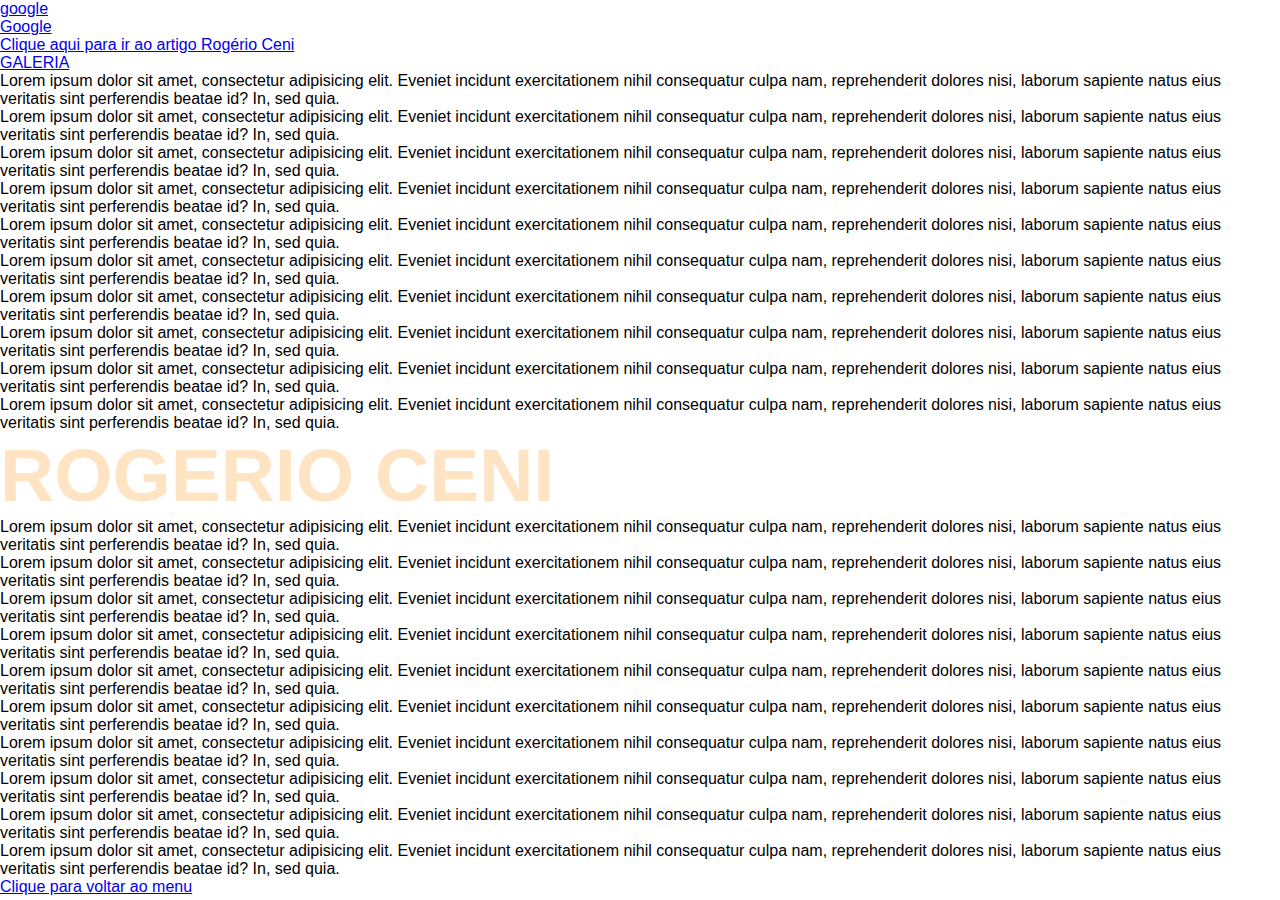
<file: index.html>
<!DOCTYPE html>
<html lang="en">
<head>
    <meta charset="UTF-8">
    <meta http-equiv="X-UA-Compatible" content="IE=edge">
    <meta name="viewport" content="width=device-width, initial-scale=1.0">
    <title></title>

<link rel="stylesheet" href="css/style.css">

</head>
<body>
   
    <!-- Link direto -->
   
<nav id="menu">

    <a href="https://google.com">
        google
    </a>

<br>
<!-- link para abrir em outra aba -->

<a href="https://google.com" target="_blank">
Google</a>
<br>

<a href="#rogerio">Clique aqui para ir ao artigo Rogério Ceni</a> 
<br>
<a href="pg/galeria.html">
    GALERIA
</a>

</nav>

<p class="textos1">Lorem ipsum dolor sit amet, consectetur adipisicing elit. Eveniet incidunt exercitationem nihil consequatur culpa nam, reprehenderit dolores nisi, laborum sapiente natus eius veritatis sint perferendis beatae id? In, sed quia.</p>
<p>Lorem ipsum dolor sit amet, consectetur adipisicing elit. Eveniet incidunt exercitationem nihil consequatur culpa nam, reprehenderit dolores nisi, laborum sapiente natus eius veritatis sint perferendis beatae id? In, sed quia.</p>
<p>Lorem ipsum dolor sit amet, consectetur adipisicing elit. Eveniet incidunt exercitationem nihil consequatur culpa nam, reprehenderit dolores nisi, laborum sapiente natus eius veritatis sint perferendis beatae id? In, sed quia.</p>
<p>Lorem ipsum dolor sit amet, consectetur adipisicing elit. Eveniet incidunt exercitationem nihil consequatur culpa nam, reprehenderit dolores nisi, laborum sapiente natus eius veritatis sint perferendis beatae id? In, sed quia.</p>
<p>Lorem ipsum dolor sit amet, consectetur adipisicing elit. Eveniet incidunt exercitationem nihil consequatur culpa nam, reprehenderit dolores nisi, laborum sapiente natus eius veritatis sint perferendis beatae id? In, sed quia.</p>
<p>Lorem ipsum dolor sit amet, consectetur adipisicing elit. Eveniet incidunt exercitationem nihil consequatur culpa nam, reprehenderit dolores nisi, laborum sapiente natus eius veritatis sint perferendis beatae id? In, sed quia.</p>
<p>Lorem ipsum dolor sit amet, consectetur adipisicing elit. Eveniet incidunt exercitationem nihil consequatur culpa nam, reprehenderit dolores nisi, laborum sapiente natus eius veritatis sint perferendis beatae id? In, sed quia.</p>
<p>Lorem ipsum dolor sit amet, consectetur adipisicing elit. Eveniet incidunt exercitationem nihil consequatur culpa nam, reprehenderit dolores nisi, laborum sapiente natus eius veritatis sint perferendis beatae id? In, sed quia.</p>
<p>Lorem ipsum dolor sit amet, consectetur adipisicing elit. Eveniet incidunt exercitationem nihil consequatur culpa nam, reprehenderit dolores nisi, laborum sapiente natus eius veritatis sint perferendis beatae id? In, sed quia.</p>
<p>Lorem ipsum dolor sit amet, consectetur adipisicing elit. Eveniet incidunt exercitationem nihil consequatur culpa nam, reprehenderit dolores nisi, laborum sapiente natus eius veritatis sint perferendis beatae id? In, sed quia.</p>

<h1 id="rogerio" class="h1">ROGERIO CENI </h1>

<p>Lorem ipsum dolor sit amet, consectetur adipisicing elit. Eveniet incidunt exercitationem nihil consequatur culpa nam, reprehenderit dolores nisi, laborum sapiente natus eius veritatis sint perferendis beatae id? In, sed quia.</p>
<p>Lorem ipsum dolor sit amet, consectetur adipisicing elit. Eveniet incidunt exercitationem nihil consequatur culpa nam, reprehenderit dolores nisi, laborum sapiente natus eius veritatis sint perferendis beatae id? In, sed quia.</p>
<p>Lorem ipsum dolor sit amet, consectetur adipisicing elit. Eveniet incidunt exercitationem nihil consequatur culpa nam, reprehenderit dolores nisi, laborum sapiente natus eius veritatis sint perferendis beatae id? In, sed quia.</p>
<p>Lorem ipsum dolor sit amet, consectetur adipisicing elit. Eveniet incidunt exercitationem nihil consequatur culpa nam, reprehenderit dolores nisi, laborum sapiente natus eius veritatis sint perferendis beatae id? In, sed quia.</p>
<p>Lorem ipsum dolor sit amet, consectetur adipisicing elit. Eveniet incidunt exercitationem nihil consequatur culpa nam, reprehenderit dolores nisi, laborum sapiente natus eius veritatis sint perferendis beatae id? In, sed quia.</p>
<p>Lorem ipsum dolor sit amet, consectetur adipisicing elit. Eveniet incidunt exercitationem nihil consequatur culpa nam, reprehenderit dolores nisi, laborum sapiente natus eius veritatis sint perferendis beatae id? In, sed quia.</p>
<p>Lorem ipsum dolor sit amet, consectetur adipisicing elit. Eveniet incidunt exercitationem nihil consequatur culpa nam, reprehenderit dolores nisi, laborum sapiente natus eius veritatis sint perferendis beatae id? In, sed quia.</p>
<p>Lorem ipsum dolor sit amet, consectetur adipisicing elit. Eveniet incidunt exercitationem nihil consequatur culpa nam, reprehenderit dolores nisi, laborum sapiente natus eius veritatis sint perferendis beatae id? In, sed quia.</p>
<p>Lorem ipsum dolor sit amet, consectetur adipisicing elit. Eveniet incidunt exercitationem nihil consequatur culpa nam, reprehenderit dolores nisi, laborum sapiente natus eius veritatis sint perferendis beatae id? In, sed quia.</p>
<p>Lorem ipsum dolor sit amet, consectetur adipisicing elit. Eveniet incidunt exercitationem nihil consequatur culpa nam, reprehenderit dolores nisi, laborum sapiente natus eius veritatis sint perferendis beatae id? In, sed quia.</p>

<a href="#menu">Clique para voltar ao menu</a>
</body>
</html>
</file>
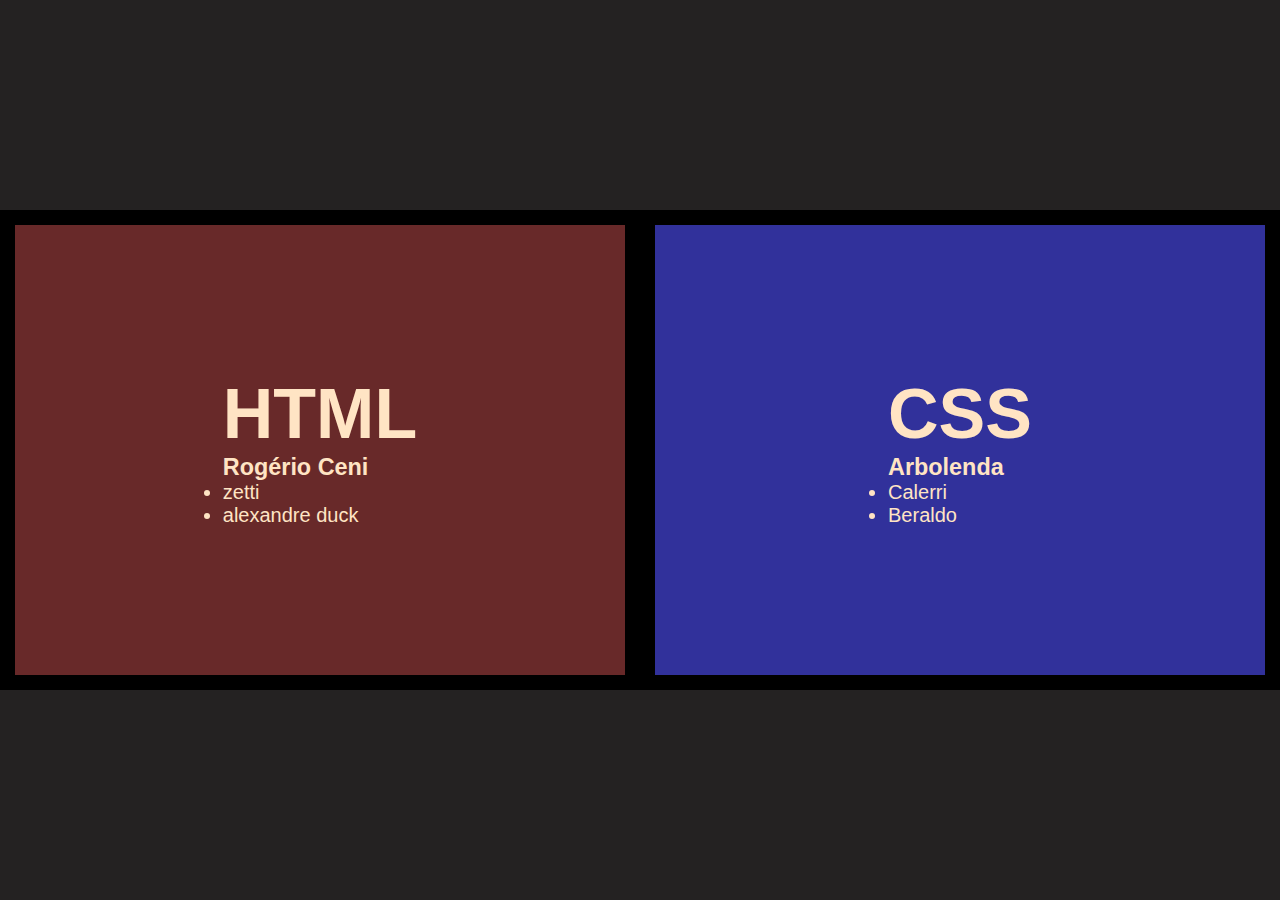
<file: pg/contato.html>
<!DOCTYPE html>
<html lang="en">

<head>
    <meta charset="UTF-8">
    <meta http-equiv="X-UA-Compatible" content="IE=edge">
    <meta name="viewport" content="width=device-width, initial-scale=1.0">
    <title>Aula03exercício</title>
    <link rel="stylesheet" href="../css/style.css">

</head>

<body>


    <div id="ex2">
        <div id="html">
            <section>
                <h2>HTML</h2>
                <h3>Rogério Ceni</h3>
                <ul>
                    <li>zetti</li>
                    <li>alexandre duck</li>
                </ul>
        </section>
        </div>
        <div id="css">
            <section>
            <h2>CSS</h2>
            <h3>Arbolenda</h3>
            <ul>
                <li>Calerri</li>
                <li>Beraldo</li>
            </ul>
        </section>
        </div>
    </div>

</body>

</html>
</file>
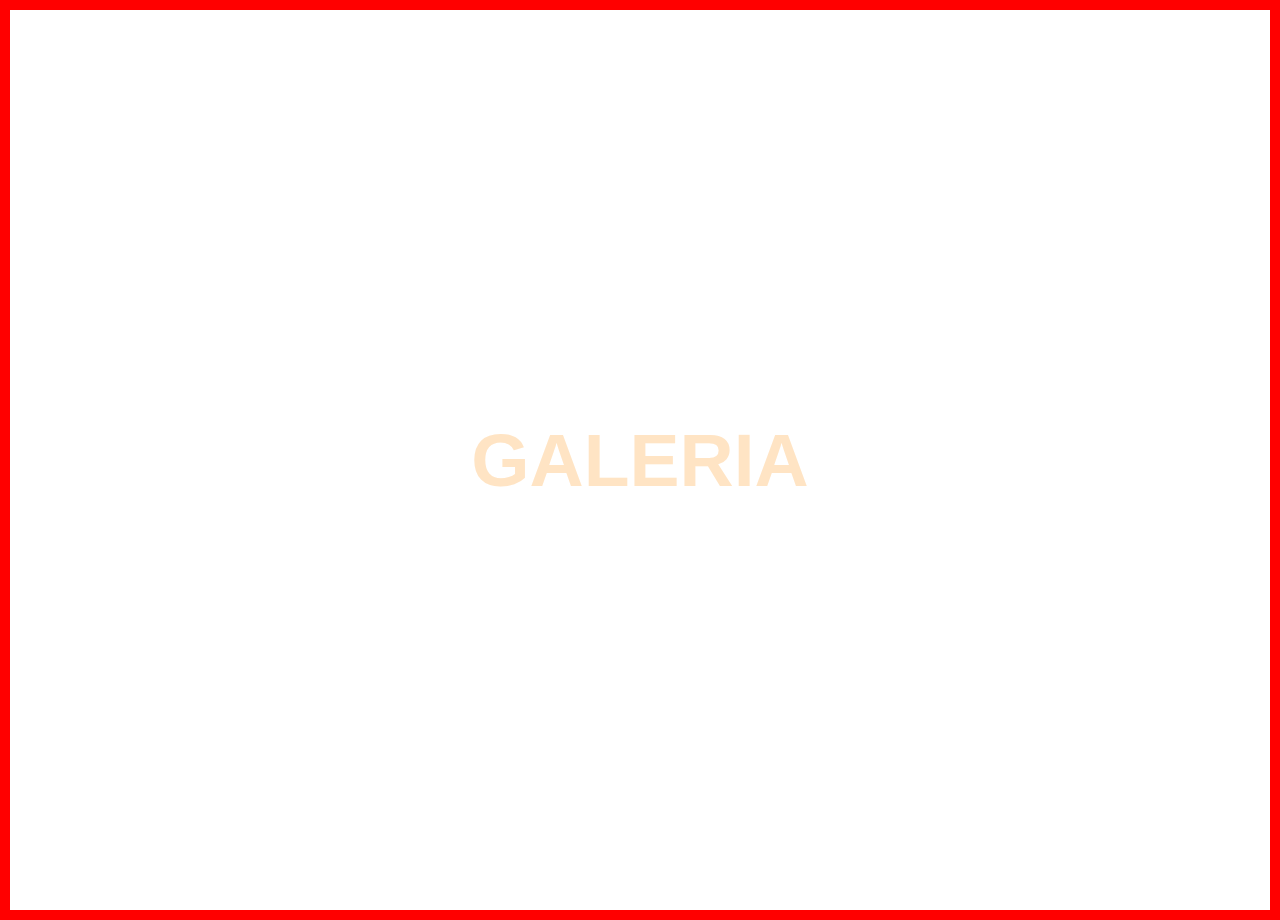
<file: pg/galeria.html>
<!DOCTYPE html>
<html lang="en">
<head>
    <meta charset="UTF-8">
    <meta http-equiv="X-UA-Compatible" content="IE=edge">
    <meta name="viewport" content="width=, initial-scale=1.0">
    <title>Second page</title>

<link rel="stylesheet" href="../css/style.css">

</head>
<body>
    
<div id="ex1">
    <h1 class="h1">GALERIA</h1>
</div>

</body>
</html>
</file>
<file: css/style.css>
*{
    margin: 0;
    padding: 0;
    font-family: sans-serif;
}

#ex1{
border: 10px solid red;
height: 100vh;

display: flex;
align-items: center; /** vertical **/
justify-content: center; /** horizontal **/
} 

h1{
    font-size: 75px;
    color: bisque;
    
}

/************** CONTATO **************/

#ex2{
    
    height: 100vh;
    display: flex;
    justify-content: space-around;
    align-items: center;
    background-color: rgb(36, 34, 34);
    color: bisque;

}

h2{
    
    font-size: 70px;
}

#css{
    height: 50vh;
    width: 50vw;
    background-color: rgb(49, 49, 155);
    align-items: center;
    display: flex;
    justify-content: center;
    border: 15px solid black;
}

#html{
 height: 50vh;
 width: 50vw;
 background-color: rgb(104, 41, 41);
 display: flex;
 justify-content: center;
 align-items: center;
 border: 15px solid black;

}

section{
    text-align: left;
    font-size: 20px;
    font-family: Helvetica;

}
</file>
